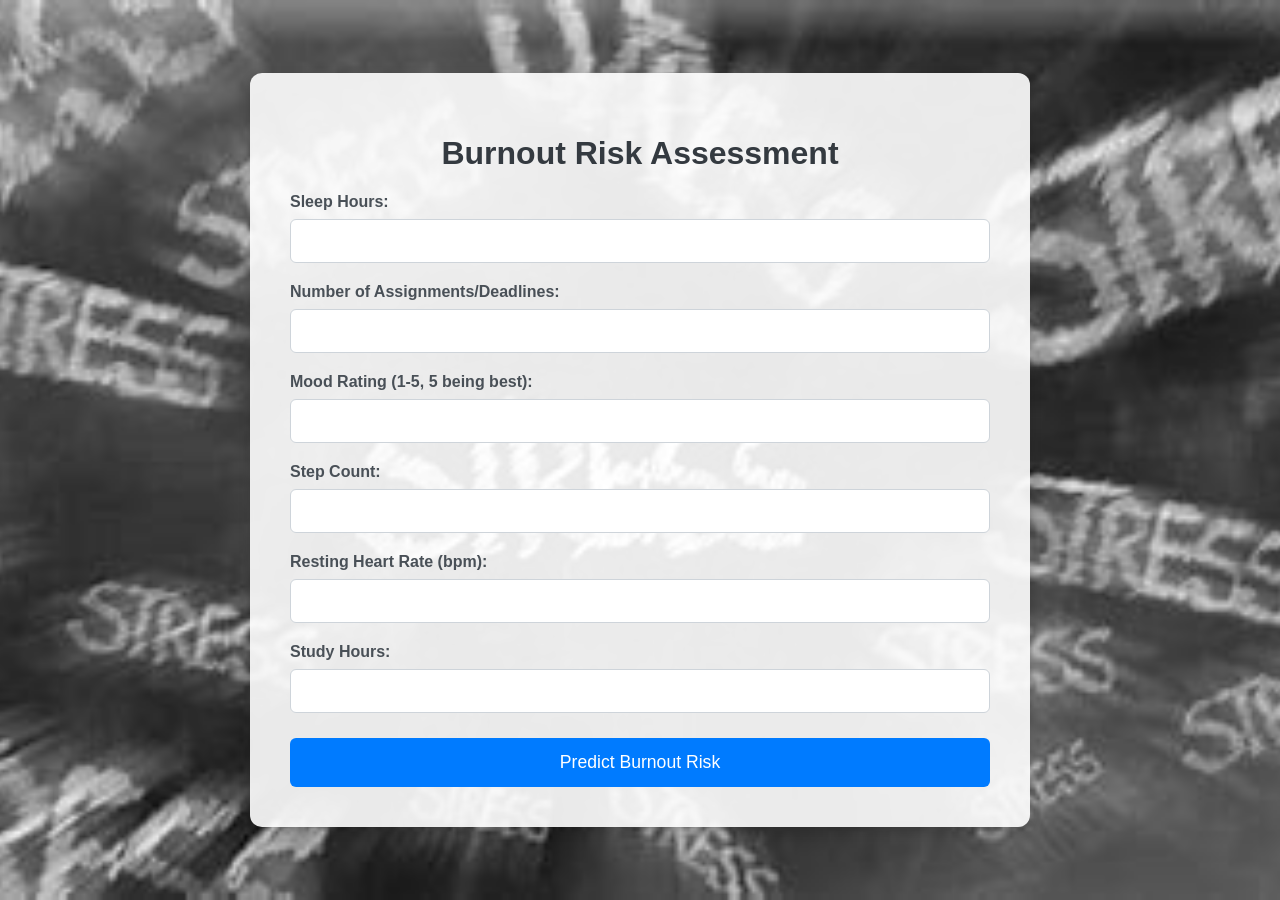
<file: index.html>
<!DOCTYPE html>
<html lang="en">
<head>
    <meta charset="UTF-8">
    <meta name="viewport" content="width=device-width, initial-scale=1.0">
    <title>Burnout Early Warning System</title>
    <link rel="stylesheet" href="style.css">
</head>
<body>
    <div class="container">
        <h1>Burnout Risk Assessment</h1>
        <form id="burnoutForm">
            <div class="form-group">
                <label for="sleep_hours">Sleep Hours:</label>
                <input type="number" id="sleep_hours" name="sleep_hours" required>
            </div>
            <div class="form-group">
                <label for="assignments">Number of Assignments/Deadlines:</label>
                <input type="number" id="assignments" name="assignments" required>
            </div>
            <div class="form-group">
                <label for="mood">Mood Rating (1-5, 5 being best):</label>
                <input type="number" id="mood" name="mood" min="1" max="5" required>
            </div>
            <div class="form-group">
                <label for="step_count">Step Count:</label>
                <input type="number" id="step_count" name="step_count" required>
            </div>
            <div class="form-group">
                <label for="heart_rate">Resting Heart Rate (bpm):</label>
                <input type="number" id="heart_rate" name="heart_rate" required>
            </div>
            <div class="form-group">
                <label for="study_hours">Study Hours:</label>
                <input type="number" id="study_hours" name="study_hours" required>
            </div>
            <button type="submit">Predict Burnout Risk</button>
        </form>

        <div id="result" class="hidden">
            <h2>Prediction:</h2>
            <p id="prediction"></p>
            <h2>Recommendations:</h2>
            <ul id="recommendations"></ul>
        </div>
    </div>

    <script src="script.js"></script>
</body>
</html>
</file>
<file: style.css>
body {
    font-family: sans-serif;
    margin: 0;
    background-color: #e9ecef;
    display: flex;
    justify-content: center;
    align-items: center;
    min-height: 100vh;
    background-image: url("[data-uri]"); /* Replace with your image URL */
    background-size: cover;
    background-repeat: no-repeat;
    background-position: center;
}

.container {
    background-color: rgba(255, 255, 255, 0.9);
    padding: 40px;
    border-radius: 12px;
    box-shadow: 0 4px 12px rgba(0, 0, 0, 0.15);
    width: 90%;
    max-width: 700px;
}

h1,
h2 {
    text-align: center;
    color: #343a40;
}

.form-group {
    margin-bottom: 20px;
}

label {
    display: block;
    margin-bottom: 8px;
    font-weight: bold;
    color: #495057;
}

input[type="number"] {
    width: 100%;
    padding: 12px;
    border: 1px solid #ced4da;
    border-radius: 6px;
    box-sizing: border-box;
    font-size: 1rem;
}

button[type="submit"] {
    background-color: #007bff;
    color: white;
    padding: 14px 24px;
    border: none;
    border-radius: 6px;
    cursor: pointer;
    font-size: 1.1rem;
    display: block;
    width: 100%;
    margin-top: 25px;
    transition: background-color 0.3s ease;
}

button[type="submit"]:hover {
    background-color: #0056b3;
}

#result {
    margin-top: 40px;
    padding: 30px;
    border: 1px solid #dee2e6;
    border-radius: 12px; /* More rounded result box */
    background-color: #f8f9fa;
    opacity: 0;
    transition: opacity 0.5s ease-in-out;
}

#result.show {
    opacity: 1;
}

#prediction-container {
    display: flex;
    align-items: center;
    justify-content: center;
    margin-bottom: 20px;
}

#prediction-icon {
    font-size: 2em;
    margin-right: 15px;
}

#prediction {
    font-size: 1.5rem;
    font-weight: bold;
    text-align: left; /* Align prediction text to the left */
}

#prediction.low {
    color: #28a745; /* Green for low risk */
}

#prediction.medium {
    color: #ffc107; /* Yellow for medium risk */
}

#prediction.high {
    color: #dc3545; /* Red for high risk */
}

h2 {
    margin-top: 25px;
    color: #343a40;
    text-align: left; /* Align Recommendations heading to the left */
}

#recommendations {
    list-style-type: none; /* Remove default bullets */
    padding-left: 0;
}

#recommendations li {
    display: flex; /* Use flexbox for icon and text */
    align-items: center; /* Vertically center icon and text */
    margin-bottom: 10px;
    padding: 10px; /* Add some padding for spacing */
    border-radius: 8px; /* Rounded corners for each recommendation */
    background-color: #fff; /* White background for each recommendation */
    box-shadow: 0 2px 4px rgba(0, 0, 0, 0.05); /* Subtle shadow for depth */
}

#recommendations li i {
    /* Style for the icons */
    margin-right: 15px;
    font-size: 1.2em;
    color: #007bff; /* Blue color for icons */
    width: 20px; /* Fixed width for consistent icon spacing */
    text-align: center; /* Center the icon horizontally */
}

.hidden {
    display: none;
}
</file>
